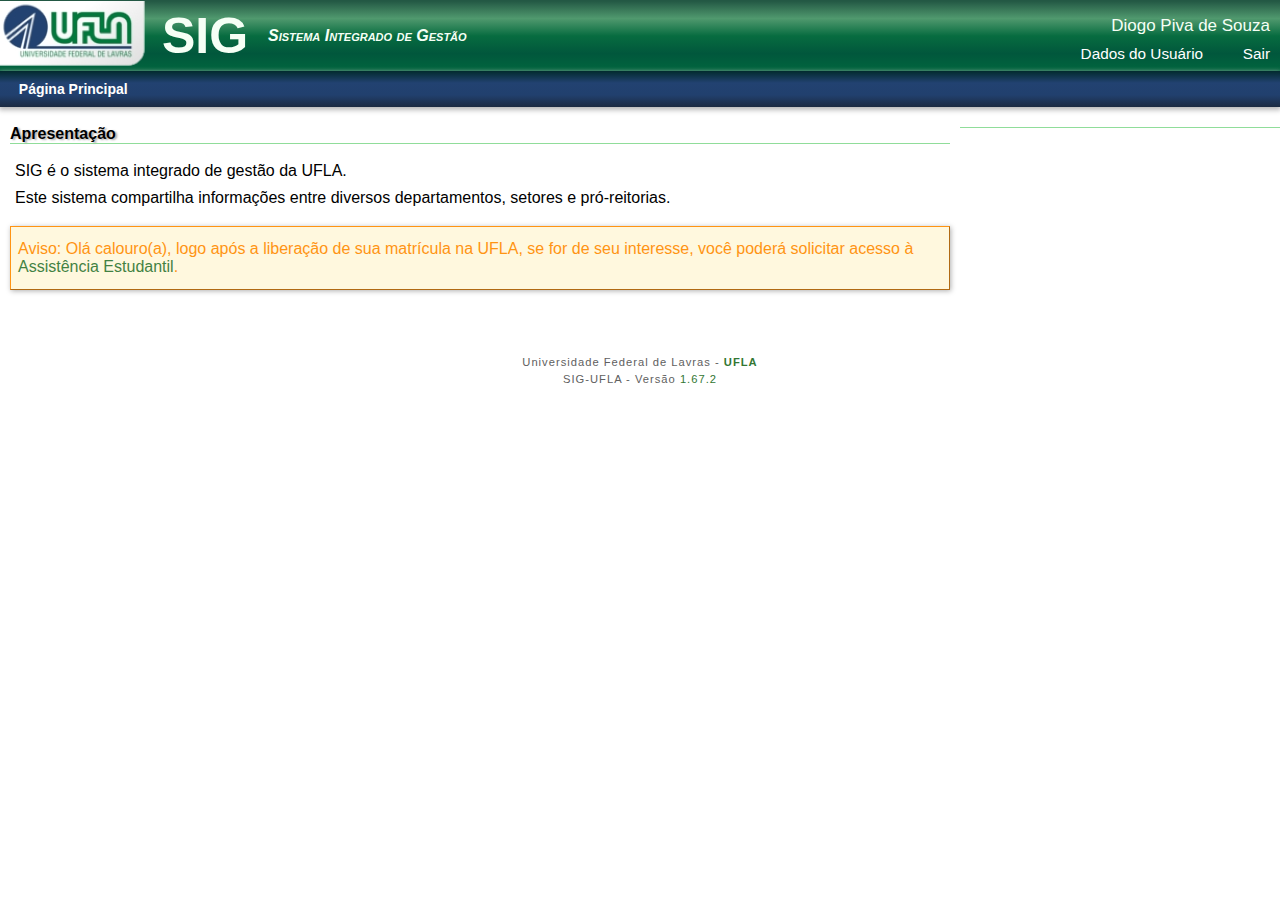
<file: index.html>
<!DOCTYPE html>
<!-- saved from url=(0020)https://sig.ufla.br/ -->
<html lang="pt-br" dir="ltr"><!-- ESTILOS --><head><meta http-equiv="Content-Type" content="text/html; charset=UTF-8">
  <title>SIG - Apresentação</title>
  <!--<base id="wwwroot" href="https://sig.ufla.br/">--><base href=".">

  <!-- METADADOS -->
  
  <meta name="title" content="SIG - Apresentação">
  <meta name="description" content="Sistema Integrado de Gestão">
  <meta name="keywords" content="ufla,erp,sistema integrado,ti,sig">
  <meta name="author" content="UFLA">
  <meta name="language" content="pt-br">
  <meta name="robots" content="index,follow">
  <meta name="generator" content="SIMP 1.5.1">
  <meta name="viewport" content="width=device-width, initial-scale=1.0">

  <!-- LINKS -->
  <link rel="home" type="text/html" href="https://sig.ufla.br/" title="Home">
  <link rel="help" type="text/html" href="https://sig.ufla.br/modulos/ajuda/index.php" title="Ajuda">
  <link rel="glossary" type="text/html" href="https://sig.ufla.br/modulos/ajuda/glossario.php" title="Glossário">
  <link rel="author" type="text/html" href="https://sig.ufla.br/modulos/ajuda/creditos.php" title="Créditos">
  <link rel="license" type="text/html" href="https://sig.ufla.br/modulos/ajuda/licenca.php" title="Licença">
  <link rel="icon" type="image/x-icon" href="https://sig.ufla.br/favicon.ico" title="Ícone">
  <link rel="meta" type="application/rdf+xml" href="https://sig.ufla.br/rdf/descricao.rdf.php" title="Descrição">
  <link rel="stylesheet" type="text/css" media="screen" href="./SIG - Apresentação_files/ufla_responsivo.css">
  <link rel="stylesheet" type="text/css" media="screen" href="./SIG - Apresentação_files/principal.css">
  <link rel="stylesheet" type="text/css" media="screen" href="./SIG - Apresentação_files/banner.css">

  <!-- SCRIPTS -->
  <script type="text/javascript" charset="utf-8" defer="defer" src="./SIG - Apresentação_files/jquery.js.download"></script>
  <script type="text/javascript" charset="utf-8" defer="defer" src="./SIG - Apresentação_files/jquery.mask.min.js.download"></script>
  <script type="text/javascript" charset="utf-8" defer="defer" src="./SIG - Apresentação_files/javascript.js.download"></script>
  <script type="text/javascript" charset="utf-8" defer="defer" src="./SIG - Apresentação_files/banner.js.download"></script>

  <!-- FEEDS RSS -->
  <link rel="alternate" type="application/rss+xml" href="https://sig.ufla.br/modulos/eventos/eventos.rss.php" title="Eventos (SIG)">
</head>
<body data-tempo-sessao="2700">
<div id="container">

<!-- TITULO -->
<div id="titulo_pagina" class="cabecalho_fixo">
  <h1><img src="./SIG - Apresentação_files/logo_titulo.png" alt="UFLA">
  <a accesskey="C" href="https://sig.ufla.br/" title="Sistema Integrado de Gestão v.1.67.2">SIG</a></h1>
  <em>Sistema Integrado de Gestão</em>
  <div class="menu_usuario ocultar-jp">
  <div id="nome_usuario" title="Último acesso foi registrado em 08/04/2022 19:40:57. A sua sessão irá expirar em 08/04/2022 20:25:57 " class="ocultar-dm">Diogo Piva de Souza</div>
<ul><li><a href="sdu.html" id="opcoes" title="Dados do Usuário">Dados do Usuário</a></li>      <li><a id="saida" href="https://sig.ufla.br/modulos/login/sair.php" title="Sair do Sistema">Sair</a></li>
    </ul>
  </div>
  <div id="menu_usuario_alt">
  <ul>
  <li id="botao_menu" style="display: inline-block;"><a href="https://sig.ufla.br/#" title="Menu do Sistema"><img src="./SIG - Apresentação_files/menu_b.png" width="19" height="24"></a></li>
  <li><a href="sdu.html" title="Dados do Usuário"><img src="./SIG - Apresentação_files/menu_usuario_b.png" width="24" height="24"></a></li>
  <li><a href="https://sig.ufla.br/modulos/login/sair.php" title="Sair do Sistema"><img src="./SIG - Apresentação_files/sair_b.png" width="24" height="24"></a></li>
  </ul>
  </div>
</div>
<!-- FIM TITULO -->

<script type="text/javascript">
document.getElementById('titulo_pagina').className = "cabecalho_fixo"
document.getElementById('botao_menu').style.display = "inline-block"
</script>
<!-- BARRA DE NAVEGACAO -->
<div id="navegacao" class="cabecalho_fixo">
  <strong class="hide">Navegação:</strong>
  <span title="Página Principal">Página Principal</span>
</div>
<!-- FIM BARRA DE NAVEGACAO -->

<script type="text/javascript">
document.getElementById('navegacao').className = "cabecalho_fixo"
</script>
<hr>

<!-- CONTEUDO -->
<div id="conteudo">
<div id="conteudo_secundario">

<!-- MENU -->
<div id="menu" class="cabecalho_fixo" style="display: none;">
  <h2 class="hide">Menu de Opções</h2>
  <strong>Alunos de Graduação</strong>
  <ul>
    <li><span class="hide">[</span><a href="https://sig.ufla.br/modulos/alunos/solicitacao_atividade_academica_internacional/index.php" title="Atividade Acadêmica Internacional">Atividade Acadêmica Internacional</a><span class="hide">]</span></li>
    <li><span class="hide">[</span><a href="https://sig.ufla.br/modulos/avaliacao_socioeconomica/documentos.php" title="Avaliação Socioeconômica">Avaliação Socioeconômica</a><span class="hide">]</span></li>
    <li><span class="hide">[</span><a href="https://sig.ufla.br/modulos/bolsistas_institucionais/servidores/index_aluno.php" title="Bolsas Institucionais">Bolsas Institucionais</a><span class="hide">]</span></li>
    <li><span class="hide">[</span><a href="https://sig.ufla.br/modulos/alunos/utilidades/index.php" title="Central do Aluno">Central do Aluno</a><span class="hide">]</span></li>
    <li><span class="hide">[</span><a href="https://sig.ufla.br/modulos/alunos/requerimentos/index_aluno.php" title="Documentos Acadêmicos">Documentos Acadêmicos</a><span class="hide">]</span></li>
    <li><span class="hide">[</span><a href="https://sig.ufla.br/modulos/editais_bolsas_institucionais/index.php" title="Editais de Bolsas Institucionais">Editais de Bolsas Institucionais</a><span class="hide">]</span></li>
    <li><span class="hide">[</span><a href="https://sig.ufla.br/modulos/entidades_extensao/servidores/index.php" title="Entidades de Extensão">Entidades de Extensão</a><span class="hide">]</span></li>
    <li><span class="hide">[</span><a href="https://sig.ufla.br/modulos/alunos/formatura/index.php" title="Formatura">Formatura</a><span class="hide">]</span></li>
    <li><span class="hide">[</span><a href="https://sig.ufla.br/modulos/controle_monitoria_disciplina/equipe_perfil/monitor_disciplina/index_aluno.php" title="Monitorias de Disciplinas">Monitorias de Disciplinas</a><span class="hide">]</span></li>
    <li><span class="hide">[</span><a href="https://sig.ufla.br/modulos/processos_seletivos_alunos/index.php" title="Processos Seletivos">Processos Seletivos</a><span class="hide">]</span></li>
    <li><span class="hide">[</span><a href="https://sig.ufla.br/modulos/projetos_comunitarios/index.php" title="Projetos Comunitários">Projetos Comunitários</a><span class="hide">]</span></li>
    <li><span class="hide">[</span><a href="https://sig.ufla.br/modulos/projetos_extensao/servidores/equipe/index_aluno.php" title="Projetos de Extensão">Projetos de Extensão</a><span class="hide">]</span></li>
    <li><span class="hide">[</span><a href="https://sig.ufla.br/modulos/questionarios/index_responder.php" title="Questionários a Responder">Questionários a Responder</a><span class="hide">]</span></li>
    <li><span class="hide">[</span><a href="https://sig.ufla.br/modulos/alunos/rematricula/index.php" title="Renovação de Matrícula">Renovação de Matrícula</a><span class="hide">]</span></li>
    <li><span class="hide">[</span><a href="https://sig.ufla.br/modulos/processos_seletivos_bolsas/candidato_bolsas/declarar_escolha_bolsa.php" title="Seleção de Bolsas">Seleção de Bolsas</a><span class="hide">]</span></li>
    <li><span class="hide">[</span><a href="https://sig.ufla.br/modulos/estagio/solicitacao/index.php" title="Solicitações de Estágio">Solicitações de Estágio</a><span class="hide">]</span></li>
  </ul>
  <strong>Serviços</strong>
  <ul>
    <li><span class="hide">[</span><a href="https://sig.ufla.br/modulos/dados_abertos/index.php" title="Relatórios de Dados Abertos">Relatórios de Dados Abertos</a><span class="hide">]</span></li>
    <li><span class="hide">[</span><a href="https://sig.ufla.br/modulos/gru/index.php" title="Guias de Recolhimento da União (GRUs)">Guias de Recolhimento da União (GRUs)</a><span class="hide">]</span></li>
    <li><span class="hide">[</span><a href="https://sig.ufla.br/modulos/eventos_instituicao/ferramentas_publicas/eventos/index.php" title="Eventos da Instituição">Eventos da Instituição</a><span class="hide">]</span></li>
    <li><span class="hide">[</span><a href="https://sig.ufla.br/modulos/eventos_instituicao/ferramentas_publicas/meus_eventos/index.php" title="Minhas Inscrições em Eventos">Minhas Inscrições em Eventos</a><span class="hide">]</span></li>
    <li><span class="hide">[</span><a href="https://sig.ufla.br/modulos/publico/comprovar/index.php" title="Comprovar Autenticidade de Documentos">Comprovar Autenticidade de Documentos</a><span class="hide">]</span></li>
    <li><span class="hide">[</span><a href="https://sig.ufla.br/modulos/publico/lista_telefonica.php" title="Lista Telefônica">Lista Telefônica</a><span class="hide">]</span></li>
    <li><span class="hide">[</span><a href="https://sig.ufla.br/modulos/sorteios/lista_publica_inscritos.php" title="Resultados de Editais com Seleção por Sorteio">Resultados de Editais com Seleção por Sorteio</a><span class="hide">]</span></li>
  </ul>
</div>
<!-- FIM MENU -->

</div>

<script type="text/javascript">
document.getElementById('menu').className = "cabecalho_fixo"
</script>
<hr>

<div id="conteudo_principal" style="display: block;">

<!-- CENTRO -->
<div id="centro">
<h2 class="titulo">Apresentação</h2>
<div style="line-height: 1.4em; text-align: justify; margin-top: 1em;">
<p>SIG é o sistema integrado de gestão da UFLA.</p>
<p>Este sistema compartilha informações entre diversos departamentos, setores e pró-reitorias.</p></div>
<div class="aviso_manutencao"><p>Aviso: Olá calouro(a), logo após a liberação de sua matrícula na UFLA, se for de seu interesse, você poderá solicitar acesso à <a id="link_msg" href="https://praec.ufla.br/programas-sociais/avaliacao-socioeconomica-vigente/">Assistência Estudantil</a>.</p></div></div>
<noscript><p><strong>Aten&ccedil;&atilde;o:</strong> seu navegador n&atilde;o d&aacute; suporte a JavaScript ou a op&ccedil;&atilde;o est&aacute; desabilitada no momento. Para usufruir de todas as funcionalidades do sistema de forma pr&aacute;tica, recomenda-se habilitar este suporte. Caso contr&aacute;rio, o sistema continuar&aacute; acess&iacute;vel, mas com algumas limita&ccedil;&otilde;es.</p></noscript>
</div>
<!-- FIM CENTRO -->

</div>

</div>
<!-- FIM CONTEUDO -->

<hr>

<!-- RODAPE -->
<div id="rodape">
  <p>Universidade Federal de Lavras - <a style="font-weight: bolder;" href="https://ufla.br/" target="_blank">UFLA</a></p>  <p>SIG-UFLA - Versão <a href="https://sig.ufla.br/modulos/publico/notas_versao.php" title="1.67.2">1.67.2</a></p></div>
<!-- FIM RODAPE -->




<!-- Carregamento: 0,008 segundos / Load AVG:  / Memoria: 4 MiB / Pico: 4 MiB / SQL: 3 / Classes: 48 --></body></html>
</file>
<file: SIG - Apresentação_files/ufla_responsivo.css>
@charset "utf-8";

img.arroba {
  vertical-align: text-bottom;
}

a:link,
a img:active,
a:active img,
a:active,
a:visited img,
a:visited {
  outline: 0;
}

/* Links RSS */
a.rss {
  background-image: url(https://sig.ufla.br/imgs/icones/rss.gif);
  background-position: 0% 50%;
  background-repeat: no-repeat;
  line-height: 1em;
  padding-left: 20px !important;
}

a.rss:hover {
  color: #FFAB1B;
}

/* Listas de Definicoes */
dt {
  font-weight: bolder;
}
dt:after {
  content: ':';
}

/* Titulos */
h2 {
  font-size: 100%;
  margin-top: 0px;
  margin-bottom: 4px;
}

h3 {
  font-size: 1em;
  margin-top: 0px;
  margin-bottom: 4px;
}

/* Acronimos e Abreviacoes */
acronym,
abbr {
  border-bottom: 1px dotted;
  cursor: help;
}
acronym:hover,
abbr:hover {
  border-bottom: 0px;
  border-top: 1px dotted;
}

/* Paragrafos */
p {
  margin: 5px;
}

/* Texto Pre-formatado*/
pre,
code {
  font-family: "Courier New", Monospace;
  letter-spacing: 1px;
  margin: 1px 0px 1px 0px;
}

ul, ol {
  margin-top: 2px;
  margin-bottom: 3px;
}

ol ol {
  list-style-type: upper-latin;
}
ol ol ol {
  list-style-type: lower-latin;
}

/***********
 * CLASSES *
 ***********/

/* Gerais */
.clear {
  clear: both;
}

p.fim,
br.clear {
  clear: both !important;
  display: block !important;
  font-size: 0;
  height: 0;
  line-height: 0;
  margin: 0;
  padding: 0;
}

br.clear {
  float: none !important;
}

.hide {
  display: none !important;
}

.caps_lock {
  border-bottom-left-radius: 1em;
  border-bottom-right-radius: 1em;
  background-color: #FFEEEE;
  border: 1px solid #990000;
  border-top: 0;
  color: #FF0000;
  display: block;
  font-size: .8em;
  font-weight: bolder;
  margin: 0 1em;
  padding: .5em 1em;
  text-align: center;
  text-decoration: blink;
}

.fala {
  width: 18px;
  height: 18px;
  line-height: 18px;
  margin: -9px 0;
  padding: 0;
  display: inline-block;
  vertical-align: middle;
}

/* Cores de relevancia */
.verde {
  color: #006600;
}
.amarelo {
  color: #999900;
}
.vermelho {
  color: #CC0000;
}

/* Dados */
.dados {
  display: block;
  margin: 5px auto 20px auto;
  padding: 5px 4px;
  width: auto;
}

.dados .titulo {
  clear: both;
  display: block;
  margin-bottom: 5px;
  padding-bottom: 3px;
  padding-top: 3px;
  text-align: center;
}

.dados .rodape {
  clear: both;
  display: block;
  padding: .1em 0;
}

.dados .rodape span {
  display: block;
  float: left;
  width: 50%;
}

.dados ul.relacionamento li strong {
  display: none;
}

/* Listas de dados */
.lista .linha {
  clear: both;
  float: left;
  width: 100%;
}

.lista .label,
.lista .inativo {
  display: block;
  float: left;
  font-weight: bolder;
  line-height: 1.5em;
  text-align: right;
  width: 70%;
}

.lista .label:after,
.lista .inativo:after {
  content: ':';
}

.lista table .label:after,
.lista table .inativo:after {
  content: '';
}

.lista table.tabela {
  width: 100%;
}

.lista .opcoes {
  background-color: transparent;
  box-shadow: none;
  border: 0;
  float: left;
  padding: 0;
  width: 29%;
}

.lista .opcoes * {
  vertical-align: middle;
}

table.tabela .opcoes {
  float: none;
  width: auto;
  text-align: center;
  white-space: nowrap;
}

.lista .opcoes img {
  margin: 0 0 0 5px;
}

table.tabela .opcoes img {
  margin: 0 0 0 4px;
}

.lista .opcoes a {
  padding: 0;
}

.lista .opcoes span {
  display: inline-block;
  margin: 0 0 0 10px;
  text-align: center;
  width: 20px;
}
.lista .opcoes span.nenhuma_opcao {
  width: auto;
}

.lista .label + div strong,
.lista .inativo + div strong,
.lista + hr {
  display: none;
}

/*
 * FIELDSET
 */
fieldset legend {
  cursor: default;
}

.dados fieldset {
  clear: both;
  margin: 15px 1em;
}

.dados fieldset legend {
  font-weight: bold;
  padding: 0px 15px 0px 15px;
  margin-left: 15px;
}

/* Observacoes */
.observacao {
  margin: 1em 0;
  padding-top: .2em;
}

/* Erros, Avisos e Comentarios */
div.erro,
div.aviso,
.comentario {
  display: block;
  margin: 10px;
  padding: 5px;
}

/* Erros, Avisos */
div.erro,
div.aviso {
  box-shadow: 1px 1px 10px #AAAAAA;
  max-height: 400px;
  min-height: 3em;
  opacity: 0.92;
  overflow: auto;
  text-align: left;
  top: 0px !important;
  width: 40em;
  z-index: 1000;
}

div.erro:hover,
div.aviso:hover {
  opacity: 1;
}

/* Janela Modal */
.janela_modal {
  display: none;
  position: fixed;
  z-index: 101;
  padding: 3% 0;
  left: 0;
  top: 0;
  width: 100%;
  height: 100%;
  overflow: auto;
  background-color: rgb(0,0,0);
  background-color: rgba(0,0,0,0.8);
}

.janela_modal div.conteudo {
  background-color: #fefefe;
  margin: auto;
  padding: 30px 10px 10px 10px;
  border: 1px solid #888;
  box-sizing: border-box;
  width: 80%;
  height: 100%;  
  min-width: 500px;
  min-height: 200px;
  position: relative;
}

.janela_modal span.fechar {
  color: #bbb;
  z-index: 102;
  position: absolute;
  top: 2px;
  right: 8px;
  font-size: 28px;
  font-weight: bold;
}

.janela_modal span.fechar:hover,
.janela_modal span.fechar:focus {
  color: #000;
  text-decoration: none;
  cursor: pointer;
}

.janela_modal div.conteudo div {
  width: auto;
  height: 100%;
}

.janela_modal div.conteudo div iframe {
  width: 100%;
  height: 100%;
  border: none;
}

div.erro,
div.aviso {
  border-top: 0px;
  margin-left: -20em;
  margin-top: 0px;
  padding-bottom: 5px;
  position: fixed !important;
  top: 0px;
  border-bottom-left-radius: 25px;
  border-bottom-right-radius: 25px;
  box-shadow: 1px 1px 7px #808080;
}

div.erro {
  left: 49%;
}

div.aviso {
  left: 51%;
}
/* Listas */
ul.simples,
ol.simples {
  list-style-type: none;
  list-style-image: none;
}

/* Erros */
.erro {
  background-color: #FFF5F5;
  border: 1px outset #FF0000;
  color: #991111;
}
.erro ul {
  list-style-image: url(https://sig.ufla.br/imgs/icones/li_erro.gif);
}
td.erro {
  margin: 0px;
  padding: 1px;
}

/* Avisos */
.aviso {
  background-color: #F5FFF5;
  border: 1px outset #009900;
  color: #009900;
}

.aviso ul {
  list-style-image: url(https://sig.ufla.br/imgs/icones/li_aviso.gif);
}

/* Comentarios */
.comentario {
  clear: both;
  display: block;
  font-size: small;
  text-align: justify;
}

/* Comentario de Ajuda */
.bloco_ajuda_aberto,
.bloco_ajuda_fechado {
  margin-bottom: 1em;
  text-align: right;
}

/* Texto da ajuda */
.bloco_ajuda_aberto blockquote,
.bloco_ajuda_fechado blockquote {
  font-size: 90%;
  padding: 1px;
}
.bloco_ajuda_aberto blockquote {
  clear: both;
  display: block;
  text-align: justify;
}
.bloco_ajuda_fechado blockquote {
  border: 0;
  display: none;
}

/* Acessibilidade */
.acessivel {
  background: transparent  url(https://sig.ufla.br/imgs/icones/acessivel.gif) 2% 50% no-repeat;
  padding: 2px 5px 2px 22px;
}

/* Botao de ajuda */
.bloco_ajuda_aberto a.ajuda,
.bloco_ajuda_fechado a.ajuda {
  background: transparent url(https://sig.ufla.br/imgs/icones/ajuda.gif) 2% 50% no-repeat;
  cursor: help;
  font-size: 12px;
  padding: 2px 5px 2px 22px;
}

/* Carregando */
.carregando {
  background-color: #FFFFFF;
  border: 1px outset #CCCCCC;
  color: #707070;
  display: block;
  font-weight: bolder;
  height: 1.8em;
  line-height: 1.8em;
  opacity: 0.8;
  overflow: hidden;
  padding: .1em 1em;
  width: 11em;
  z-index: 100;
}
div.carregando {
  position: fixed;
  left: 0px;
  padding: 0 .1em .2em 0;
  text-shadow: #DDDDDD 1px 1px 1px;
  top: 0px;
}

div.carregando * {
  margin: .5em;
  vertical-align: middle;
}

div.carregando img {
  margin-right: 1em;
}

/* Informacoes */
.info {
  font-size: 80%;
  padding: 1px;
}

/* Lista de Opcoes */
.opcoes {
  padding: 2px 10px;
}

.opcoes a {
  font-size: 90%;
  padding: 0px 5px;
}

/* Campos de relacionamento */
a.relacionamento,
a.hierarquia {
  background-repeat: no-repeat;
  background-position: 1% 50%;
  padding-left: 25px;
}

a.relacionamento {
  background-image: url(https://sig.ufla.br/imgs/icones/buscar.gif);
}

a.hierarquia {
  background-image: url(https://sig.ufla.br/imgs/icones/hierarquia.gif);
}

ul.hierarquia,
ul.hierarquia li,
ul.hierarquia li .lb,
ul.hierarquia li .l,
ul.hierarquia li .valor {
  clear: both;
  display: block;
  list-style-type: none;
  list-style-image: none;
  margin: 0;
  padding: 0;
}

ul.hierarquia {
  margin-left: .2em;
}

ul.hierarquia li .lb {
  border-left: 1px solid #000000;
  border-bottom: 1px solid #000000;
  height: .7em;
  width: .7em;
}

ul.hierarquia li .l {
  border-left: 1px solid #000000;
}

ul.hierarquia li .valor {
  clear: right;
  margin-top: -.7em;
  padding-left: 1.2em;
}

ul.hierarquia li .valor img.bt_expandir {
   background-color: #FFFFFF;
   border: 0;
   cursor: pointer;
   margin-right: .5em;
}

/* Caixa de opcoes (Janela) */
.caixa {
background-color: #CCCCD5;
  border: 1px outset #CCCCD5;
  display: block;
  position: absolute;
  text-align: left;
  width: 25em;
}

.caixa h2.titulo {
  background-color: #FFFFFF;
  background-image: none;
  border: 1px inset #FFFFFF;
  color: #000000;
  font-size: 14px;
  line-height: 20px;
  margin: 2px;
  padding: 2px;
}

.caixa h2.titulo div.texto,
.caixa h2.titulo div.botoes {
  border: 0;
  margin: 0;
  padding: 0;
}

.caixa h2.titulo div.texto {
  float: left;
  padding-left: 1%;
  width: 80%;
}

.caixa h2.titulo div.botoes {
  float: right;
  width: 15%;
}

.caixa h2.titulo div.botoes .bt_fechar {
  background: #CCCCCC url(https://sig.ufla.br/imgs/icones/cancelar.gif) 50% 50% no-repeat;
  border: 1px outset #CCCCCC;
  cursor: default;
  float: right;
  height: 16px;
  margin: 0;
  text-indent: -10000px;
  width: 16px;
}
.caixa h2.titulo div.botoes .bt_fechar:hover {
  background-color: #DDDDDD;
}

.caixa div.status {
  border: 1px inset #CCCCCC;
  height: 1.3em;
  margin: 0 4px 5px 4px;
  padding: 1px .6em;
}

.caixa div.busca {
  padding: .1em .3em;
}
.caixa div.busca label {
  background-image: url(https://sig.ufla.br/imgs/icones/buscar.gif);
  background-repeat: no-repeat;
  background-position: 1% 50%;
  cursor: pointer;
  font-weight: bolder;
  padding-left: 25px;
  width: 5em;
}
.caixa div.busca label:after {
  content: ': ';
}
.caixa div.busca input {
  border: 1px solid #404040;
  width: 15em;
}
.caixa div.busca img.bt_atualizar {
  border: 0;
  cursor: pointer;
  margin-left: 1em;
  vertical-align: middle;
}

.caixa div.itens_hierarquico,
.caixa div.itens,
.caixa div.conteudo {
  min-height: 12em;
  border: 1px inset #FFFFFF;
  margin: 5px;
}
.caixa div.itens_hierarquico,
.caixa div.conteudo {
  height: 260px;
  overflow: auto;
}
.caixa div.itens_hierarquico,
.caixa div.itens {
  background-color: #FFFFFF;
}
.caixa div.itens select {
  width: 100%;
}

/* Abas */
.abas {
  clear: both;
  display: block;
  margin: 10px 2px;
  text-align: left;
}

.abas .nomes_abas span {
  display: none;
}

.abas .nomes_abas a {
  background-color: #EEEEEE;
  border-top: 1px outset #909090;
  border-left: 1px outset #909090;
  border-right: 1px outset #909090;
  margin-left: 1em;
  padding: 0 1em;
  position: relative;
  white-space: nowrap;
}

.abas .nomes_abas a:hover,
.abas .nomes_abas a:active,
.abas .nomes_abas a.ativa {
  background-color: #FFFFFF;
}
.abas .nomes_abas a.ativa {
  top: 1px;
}

.abas .conteudo_aba {
  background-color: #FFFFFF;
  border: 1px outset #909090;
  padding: 5px 10px 15px 10px;
}

/* Diretorios e Arquivos */
.arquivo,
.diretorio,
.diretorio_aberto,
.diretorio_fechado {
  background-position: 0% 60%;
  background-repeat: no-repeat;
  line-height: 20px;
  min-height: 20px;
  padding-left: 20px;
}
.arquivo {
  background-image: url(https://sig.ufla.br/imgs/icones/arq_web.gif);
}
.diretorio {
  background-image: url(https://sig.ufla.br/imgs/icones/diretorio_fechado.gif);
}
.diretorio_aberto {
  background-image: url(https://sig.ufla.br/imgs/icones/diretorio_aberto.gif);
}
.diretorio_fechado {
  background-image: url(https://sig.ufla.br/imgs/icones/diretorio_fechado.gif);
}

/* Textos */
.texto h1,
.texto h2,
.texto h3,
.texto h4,
.texto h5 {
  border: 0px;
}

.texto p {
  line-height: 1.4em;
  margin-top: 1.3em;
  text-align: justify;
  text-indent: 2em;
}

.texto h1 + p,
.texto h2 + p,
.texto h3 + p,
.texto h4 + p,
.texto h5 + p {
  margin-top: 5px;
  text-indent: 0em;
}

.texto pre {
  font-size: 80%;
  margin: 20px;
}

/* Setas */
.seta {
  font-weight: bolder;
}

/* Formularios */
form a.ajuda span {
  background-color: #FFFFFF;
  border: 1px outset #CCCCCC;
  color: #000000;
  cursor: default;
  display: none;
  font-size: .8em;
  font-weight: normal;
  padding: .5em;
  position: absolute;
  text-align: left;
  text-decoration: none;
  width: 200px;
  opacity: 0.9;
}

form a.ajuda:hover span {
  display: block;
}

form a.ajuda a img {
  border: 1px solid #000000;
  margin: 0 .3em;
}

/* Formulario de paginacao */
.form_paginacao {
  display: block;
  float: right;
  text-align: right;
  width: 50%;
}
.form_paginacao label,
.form_paginacao div {
  margin: 0 2px;
  font-weight: normal;
  display: inline;
}

.form_paginacao label:after {
  content: ':';
}
.form_paginacao input[type='submit'] {
  border: 1px solid #CCCCCC;
  cursor: pointer;
}

/* FORMULARIO */
.formulario input[disabled], .formulario select[disabled] {
  color: #BB2222 !important;
  background-color: #CBCBCB;
}
.formulario input.texto[disabled] {
  background-image: none;
  background-color: #BBBBBB;
}

.formulario hr {
  float: left;
  width: 100%;
}

.formulario label.escolha:after {
  content: '' !important;
}

.formulario .sim_nao label.escolha {
  clear: none;
  display: block;
  float: left;
  text-align: left;
  width: 30%;
  white-space: nowrap;
}

/* CAMPOS DE DATA E HORA */
.formulario .data_hora,
.formulario .data {
  clear: both;
  display: block;
}

.formulario .data_hora .hora,
.formulario .data_hora .minuto,
.formulario .data_hora .segundo {
  width: 4em;
}

.formulario .data .dia {
  width: 3.5em;
}

.formulario .data .mes {
  width: 7.5em;
}

.formulario .data .ano {
  width: 4.5em;
}

.formulario .data span,
.formulario .data_hora span {
  font-size: 1.3em;
  margin: 0 .2em;
  vertical-align: middle;
}

/* CAMPOS DE TELEFONE */
.formulario .telefone input.ddd {
  width: 2em;
}
.formulario .telefone select.ddd {
  width: 4em;
}
.formulario .telefone input.numero {
  width: 8em;
}
.formulario .telefone input.ramal {
  width: 4em;
}

/* CAMPOS DE BUSCA */
.formulario div.campo div.resultado_campo_busca {
  background-color: #CCCCCC;
  border: 1px outset #CCCCCC;
  display: none;
  padding: .5em !important;
  position: absolute;
  width: 300px;
  -webkit-box-sizing: border-box; /* Safari/Chrome, ou outro WebKit */
  -moz-box-sizing: border-box;    /* Firefox, ou outro Gecko */
  box-sizing: border-box;         /* Opera/IE 8+ */
}
.formulario .resultado_campo_busca select {
  cursor: pointer;
}

.formulario .resultado_campo_busca_completa {
   width:100% !important;
}

div.resultado_campo_selecao_busca_simples {
  background-color: #DDDDDD;
  border: 1px outset #CCCCCC;
  display: none;
  padding: 0.2em;
  position: absolute;
  z-index: 100;
  -webkit-box-sizing: border-box; /* Safari/Chrome, ou outro WebKit */
  -moz-box-sizing: border-box;    /* Firefox, ou outro Gecko */
  box-sizing: border-box;         /* Opera/IE 8+ */
}

div.resultado_campo_selecao_busca {
  background-color: #eeeeee;
  border: 1px outset #CCCCCC;
  display: none;
  padding: 0.2em !important;
  position: absolute;
  z-index: 100;
  -webkit-box-sizing: border-box; /* Safari/Chrome, ou outro WebKit */
  -moz-box-sizing: border-box;    /* Firefox, ou outro Gecko */
  box-sizing: border-box;         /* Opera/IE 8+ */
}
div.resultado_campo_selecao_busca label {
  display: inline !important;
  float: none !important;
  width: auto !important;
}
div.resultado_campo_selecao_busca div {
  width: 100% !important;
  -webkit-box-sizing: border-box; /* Safari/Chrome, ou outro WebKit */
  -moz-box-sizing: border-box;    /* Firefox, ou outro Gecko */
  box-sizing: border-box;         /* Opera/IE 8+ */
}
div.resultado_campo_selecao_busca div.cabecalho_campo_selecao_busca {
  padding: 2px !important;
}
div.resultado_campo_selecao_busca input[type='button'] {
  border: 1px solid #aaaaaa;
  cursor: pointer;
}
div.resultado_campo_selecao_busca input {
  margin: 0 2px 0 0 !important;
}
div.resultado_campo_selecao_busca a.bt_fechar {
  background: #DDD url(https://sig.ufla.br/imgs/icones/cancelar.gif) 70% 80% no-repeat;
  border: 1px outset #CCCCCC;
  cursor: pointer;
  float: right;
  margin: 0;
  text-indent: -10000px;
  width: 18px;
}
div.resultado_campo_selecao_busca div.cabecalho_pagina_campo_selecao_busca {
  padding: 0.1em 0 !important;
  margin: 0.1em 0 !important;
  text-align: center !important;
  background-color: #E5E5E5;
  border: 1px solid #CCCCCC;
  font-size: 0.9em;
}
div.resultado_campo_selecao_busca div.cabecalho_pagina_campo_selecao_busca span {
  padding: 0em 0.3em;
}
div.resultado_campo_selecao_busca div.cabecalho_pagina_campo_selecao_busca strong {
  cursor: pointer;
}
div.resultado_campo_selecao_busca div.rodape_campo_selecao_busca {
  margin-top: 2px !important;
}
div.resultado_campo_selecao_busca div.rodape_campo_selecao_busca span {
  float: left;
  width: 40%;
  font-weight: bold;
}
div.resultado_campo_selecao_busca div.rodape_campo_selecao_busca div {
  float: right;
  text-align: right;
  width: 60% !important;
}
div.resultado_campo_selecao_busca div.rodape_campo_selecao_busca select, 
div.resultado_campo_selecao_busca div.rodape_campo_selecao_busca input,
div.resultado_campo_selecao_busca div.cabecalho_campo_selecao_busca input {
  width: auto;
}

.formulario .info_aguarde_sugestao {
  float: left;
  font-size: .8em;
  margin-top: .3em;
  width: 100%;
}

/* Graficos */
.area_grafico {
  text-align: center;
  margin: .1em 0 1em 0;
}
.area_grafico img {
  margin: 0 auto;
}
.area_grafico p {
  margin: 0;
}
.area_grafico a {
  font-size: .8em;
}
.area_grafico + map area {
  cursor: help;
}

/* Graficos de barra */
.grafico_barra {
  clear: both;
}
.grafico_barra strong,
.grafico_barra span {
  display: block;
  float: left;
}
.grafico_barra strong {
  clear: left;
  cursor: pointer;
  text-align: right;
  padding-right: .3em;
  width: 10em;
}
.grafico_barra span {
  clear: right;
  margin: .1em 0;
  width: 25em;
}

.grafico_barra span span {
  background-color: #DDDDDD;
  border: .1em inset #DDDDDD;
  display: block;
  height: .8em;
  line-height: .8em;
  margin: 0;
  width: inherit;
}
.grafico_barra span span span {
  background-color: #000033;
  border: .1em outset #000033;
  display: block;
  height: .6em;
  line-height: .6em;
}
.grafico_barra span span span span {
  background-color: #FFFF00;
  border: 0;
  display: none;
  font-weight: bolder;
  height: 1em;
  line-height: 1em;
  opacity: 0.8;
  position: absolute;
  text-align: center;
  width: 3em;
}
.grafico_barra strong:hover + span span span {
  background-color: #000088;
  border-color: #000088;
}
.grafico_barra strong:hover + span span span span {
  background-color: #FFFF00;
  border: 0;
  display: block;
}

.nicEdit-main {
  background-color: #fff;
  border: 1px #ddd inset;
}
.nicEdit-main div {
  width: auto !important;
  float: none !important;
  clear: both !important;
  display: block;
}

/*
* Estilos da Validação HTML5
*/
input:invalid {
  color: red !important;
}

.opcoes_exportacao {
  float: right;
  padding: 0px;
  margin: 0px;
  background: none;
}

.opcoes_exportacao button {
  padding: 1px 2px;
  margin: 0px 3px 0px 0px;
  background: none;
  border: none;
  cursor: pointer;
}

.opcoes_exportacao button img {
  vertical-align: middle;
}

/********************
 * ATRIBUTOS GERAIS *
 ********************/

* {
  z-index: 1;
}

/* Body */
body {
  background-color: #FFFFFF;
  direction: ltr;
  font-family: Arial, Verdana, Helvetica, sans-serif;
  margin: 0px 0px 5px 0px;
}

/* Links */
a {
  color: #337733;
  text-decoration: none;
  transition: color 2s;
}
a:hover {
  color: #44AA44;
  cursor: pointer;
  text-decoration: underline;
  transition: color 1s;
}

a.inserir {
  background-image: url(https://sig.ufla.br/imgs/icones/adicionar.gif);
  background-position: 0% 50%;
  background-repeat: no-repeat;
  padding-left: 20px !important;
}

a.importar {
  background-image: url(https://sig.ufla.br/imgs/icones/importar.gif);
  background-position: 0% 50%;
  background-repeat: no-repeat;
  padding-left: 20px !important;
}

a.inconsistencia {
  background-image: url(https://sig.ufla.br/imgs/icones/bug.gif);
  background-position: 0% 50%;
  background-repeat: no-repeat;
  padding-left: 20px !important;
}

a.ini {
  background-image: url(https://sig.ufla.br/imgs/icones/arq_ini.gif);
  background-position: 0% 50%;
  background-repeat: no-repeat;
  padding-left: 20px !important;
}

a img {
  border: 0px;
  opacity: 0.5;
  transition: opacity 2s;
}

a:hover img {
  opacity: 1;
  transition: opacity 1s;
}

dd:active {
  color: #009900;
}


/* Linhas */
hr {
  border-top: 0px;
  border-left: 0px;
  border-right: 0px;
  margin-top: 4px;
  margin-bottom: 2px;
}

h2, hr {
  border-bottom: 1px #90DD9A solid;
  text-shadow: #AAAAAA 2px 1px 2px;
}

p:active {
  color: #00AA00;
}

/* Listas */
ul {
  list-style-image: url(https://sig.ufla.br/layout/ufla_responsivo/imgs/li.gif);
}

/***********
 * CLASSES *
 ***********/

/* Dados */
.dados {
  background: #EEEEEE;
  border: 1px outset #CCCCCC;
  box-shadow: 1px 1px 10px #AAAAAA;
}

.dados .titulo {
  background-color: #F5FFF5;
  border: 1px outset #F5FFF5;
}

.dados .rodape {
  border-top: 1px solid #CCCCCC;
}

/*
 * FIELDSET
 */
.dados fieldset {
  border-radius: 10px;
  background-color: #E5E5E5;
  border: 1px outset #C5C5C5;
  padding: 5px;
}

.dados fieldset legend {
  border-radius: 10px;
  background-color: #FFFFFF;
  border: 1px outset #DDDDDD;
}

/* Observacoes */
.observacao {
  background: transparent url(https://sig.ufla.br/layout/ufla_responsivo/imgs/observacao.jpg) left top no-repeat;
}

/* Comentarios */
.comentario {
  border: 1px dotted #909ADD;
  background-color: #FFFFFF;
  color: #000055;
}

/* Comentario de Ajuda */

/* Texto da ajuda */
.bloco_ajuda_aberto blockquote,
.bloco_ajuda_fechado blockquote {
  color: #000066;
}
.bloco_ajuda_aberto blockquote {
  border: 2px dotted #909ADD;
  background-color: #FFFFFF;
}

/* Botao de ajuda */
.bloco_ajuda_aberto a.ajuda {
  background-color: #DDDDDD;
  border: 1px inset #DDDDDD;
}

.bloco_ajuda_fechado a.ajuda {
  background-color: #EEEEEE;
  border: 1px outset #EEEEEE;
}

/* Informacoes */
.info {
  border: 1px dotted #90DD9A;
  color: #006600;
}

/* Lista de Opcoes */
div.opcoes {
  background-color: #EEEEEE;
  border: 1px outset #CCCCCC;
  box-shadow: 1px 1px 10px #AAAAAA;
}

div.opcoes span {
  color: #AAB0BB;
}

/* Lista de busca */
ul.lista_busca span {
  color: #808080;
}

/* Inativos */
.inativo {
  color: #AAAAAA;
}

* {
  box-sizing: border-box;
}

.col-1 {width: 8.33%;}
.col-2 {width: 16.66%;}
.col-3 {width: 25%;}
.col-4 {width: 33.33%;}
.col-5 {width: 41.66%;}
.col-6 {width: 50%;}
.col-7 {width: 58.33%;}
.col-8 {width: 66.66%;}
.col-9 {width: 75%;}
.col-10 {width: 83.33%;}
.col-11 {width: 91.66%;}
.col-12 {width: 100%;}

[class*="col-"] {
  float: left;
  padding: 15px;
  border: 1px solid red;
}

/*************************
 * ATRIBUTOS ESTRUTURAIS *
 *************************/
#titulo_pagina,
#navegacao,
#rodape,
#conteudo {
  clear: both;
  display: block;
  margin: 0px;
}

/*
 * TITULO
 */

#titulo_pagina {
  background-color: #076c40;
  background: linear-gradient(180deg, #235844, #50996e, #076c40, #01573c, #01663e);
  border-top: #235844 solid 1px;
  color: #F5FFF5;
  padding: 0px;
  width: 100%;
  content: "";
  clear: both;
  display: table;
}

@font-face {
  font-family: 'Rock Salt';
  font-style: normal;
  font-weight: normal;
  src: local('Rock Salt'), url('https://sig.ufla.br/layout/ufla_responsivo/fonts/RockSalt/RockSalt.ttf') format('woff');
}

#titulo_pagina h1 {
  font-size: 50px;
  margin: 0px;
  padding: 0px;
}

#titulo_pagina h1 img {
  vertical-align: top;
  margin-left: 0px;
}

#titulo_pagina h1,
#titulo_pagina em {
  display: block;
  float: left;
  line-height: 70px;
  position: relative;
}
#titulo_pagina em {
  font-size: 16px;
  font-variant: small-caps;
  font-weight: bolder;
  padding-left: 20px;
  white-space: nowrap;
}

#titulo_pagina h1 a {
  color: #F5FFF5;
  text-decoration: none;
}

#titulo_pagina h1 a:hover {
  color: #CCCFCC;
}

#titulo_pagina .idealizacao {
  float: right;
  font-size: 0.9em;
  line-height: 1.5em;
  margin: 13px 10px 5px 10px;
  text-align: right;
}

#titulo_pagina .menu_usuario {
  font-size: 17px;
  height: 50px;
  margin: 13px 10px 5px 10px;
  text-align: right;
  text-shadow: none;
  line-height: 1.5em;
  top: 0%;
  right: 0%;
  position: absolute;
}

#titulo_pagina .menu_usuario ul li {
  list-style: none;
  display: inline;
  padding-left: 15px;
}

#menu_usuario_alt {
  display: none;
  top: 0%;
  right: 0%;
  position: absolute;
  height: 50px;
  text-align: right;

  }
#menu_usuario_alt ul {
  margin: 0;
  height: 100%;
}

#menu_usuario_alt ul li {
  margin: 0;
  list-style: none;
  display: inline-block;
  height: 100%;
}

#menu_usuario_alt ul li:hover {
  background-color: #4b9169;
}

#menu_usuario_alt a {
  list-style: none;
  display: inline;
  color: #ffffff;
  text-decoration: none;
  -webkit-transition: none;
  transition: none;
}

#menu_usuario_alt a img {
  width: auto;
  height: 24px;
  margin: 12px 8px 0 8px;
  -webkit-transition: none;
  transition: none;
  opacity: 1;
  transition: none;
}

#menu_usuario_alt a:hover img {
  opacity: 1;
  transition: none;
}

#titulo_pagina .menu_usuario a {
  color: #ffffff;
  text-decoration: none;
  transition: color 1s;
}

#titulo_pagina .menu_usuario a:hover {
  text-decoration: underline;
}

#titulo_pagina #opcoes {
  background: url(https://sig.ufla.br/imgs/icones/menu_usuario.gif) 0% 60% no-repeat;
  padding-left: 20px;
  font-size: 0.9em;
}

#titulo_pagina #ajuda {
  background: url(https://sig.ufla.br/imgs/icones/menu_ajuda.gif) 0% 60% no-repeat;
  padding-left: 20px;
  font-size: 0.9em;
}

#titulo_pagina #saida {
  background: url(https://sig.ufla.br/imgs/icones/menu_sair.gif) 0% 60% no-repeat;
  padding-left: 20px;
  font-size: 0.9em;
}

#select_vinculos_usuario {
  background-color: transparent;
  color: #fff;
  border: 1px solid #999;
  font-size: 0.9em;
}

#select_vinculos_usuario:hover {
  background-color: #fff;
  color: #000;
}

#select_vinculos_usuario option {
  color: #000;
  background-color: #fff;
}

/*
 * NAVEGACAO
 */
#navegacao {
  background-color: #022a2e;
  background: linear-gradient(180deg, #022a2e, #224271, #21406e, #1c2b42);
  color: #FFFFFF;
  display: block;
  font-size: 14px;
  font-weight: bolder;
  margin-bottom: 18px;
  padding: 10px 16px;
  box-shadow: 0px 2px 5px 1px #b8b8b8;
}

#navegacao * {
  padding: 0 .2em;
}

#navegacao a {
  color: #AAEEAA;
}

#navegacao a:hover {
  color: #FFFFFF;
  text-decoration: none;
}

/*
 * CONTEUDO
 */
#conteudo {
  padding: 0px;
  margin-bottom: 20px;
  width: 100%;
}

#conteudo_principal {
  float: left;
  width: 75%;
}
#conteudo_secundario {
  float: left;
  width: 25%;
}


/*
 * MENU E CENTRO
 */
#centro,
#menu {
  margin: 0 auto 0 0;
  padding: 2px;
}

#centro {
  margin-left: 0px;
  padding: 0px 10px 5px 10px;
  width: auto;
}

#menu h2 {
  font-variant: small-caps;
  text-align: center;
}

#menu h2 + strong {
  border-top-right-radius: 25px;
}

#menu {
  border-top-right-radius: 20px;
  border-bottom-right-radius: 20px;
  background: #EEEEEE;
  border: 1px outset #DDDDDD;
  box-shadow: 1px 1px 10px #AAAAAA;
  width: 98%;
  opacity: 0.7;}

#menu strong {
  background: #FFFFFF url(https://sig.ufla.br/layout/ufla_responsivo/imgs/input_focus.png) top left repeat-y;
  border: 1px outset #FFFFFF;
  display: block;
  font-variant: small-caps;
  text-align: center;
  text-shadow: #AAAAAA 1px 2px 2px;
}

#menu ul {
  list-style-type: none;
  list-style-image: none;
  margin: 0px;
  margin-bottom: 5px;
  padding: 0px;
}

#menu ul li {
  margin-top: 2px;
  padding: 0px 4px 0px 4px;
}

#menu a {
  color: #226622;
}
#menu a:hover {
  color: #338833;
}

#menu ul li a {
  background: url(https://sig.ufla.br/layout/ufla_responsivo/imgs/item_menu.gif) 0% 60% no-repeat;
  display: inline;
  font-weight: 400;
  min-height: 18px;
  padding-left: 20px;
}
#menu ul li a:hover {
  background-image: url(https://sig.ufla.br/layout/ufla_responsivo/imgs/item_menu_hover.gif);
}

#menu ul + div,
#menu p + div {
  border-top: 2px #007700 dotted;
  color: #606677;
  font-size: 80%;
  text-align: center;
}
#menu ul + div p {
  display: block;
  margin: 5px;
}
#menu ul + div p a {
  display: inline;
  line-height: 20px;
  padding: 2px 0;
}

#menu ul + div p + p {
  background-color: #DDDDDD;
  border: 1px outset #CCCCCC;
  padding: 2px;
}

#menu #login_usuario {
  background: url(https://sig.ufla.br/imgs/icones/menu_usuario.gif) 0% 60% no-repeat;
  padding-left: 17px;
}

#menu #opcoes {
  background: url(https://sig.ufla.br/imgs/icones/ferramentas.gif) 0% 60% no-repeat;
  padding-left: 20px;
}

#menu #ajuda {
  background: url(https://sig.ufla.br/imgs/icones/menu_ajuda.gif) 0% 60% no-repeat;
  padding-left: 20px;
}

#menu #saida {
  background: url(https://sig.ufla.br/imgs/icones/menu_sair.gif) 0% 60% no-repeat;
  padding-left: 20px;
}

#aviso_sair {
  background-color: #FFFFDD;
  border: 1px solid #444400;
  font-size: .7em;
  font-weight: bolder;
  margin: 2em 1em 1em 1em;
  padding: 1em;
  border-radius: 1em;
  box-shadow: 0px 0px 10px 2px #FF0000;
}

/*
 * RODAPE
 */
#rodape {
  background: transparent url(https://sig.ufla.br/layout/ufla_responsivo/imgs/rodape.jpg) top left repeat-x;
  color: #606060;
  float: left;
  font-size: 70%;
  letter-spacing: 1px;
  margin-top: 20px;
  margin-bottom: 10px;
  padding-top: 20px;
  text-align: center;
  width: 100%;
}

#rodape address {
  display: inline;
}

#rodape #voltar_topo {
  border: 0px;
  background: #FFFFFF url(https://sig.ufla.br/layout/ufla_responsivo/imgs/topo.jpg) bottom left no-repeat;
  display: block;
  font-size: 0px;
  height: 27px;
  max-height: 27px;
  left: 80%;
  line-height: 0px;
  margin: -27px 0px 0px 0px;
  padding: 0px;
  position: absolute;
  text-indent: -10000px;
  width: 51px;
}

#rodape div + p {
  font-size: 90%;
  font-variant: small-caps;
}

/*
 * ELEMENTOS INVISIVEIS
 */
#container > hr,
#conteudo > hr,
#navegacao strong,
#menu h2,
#menu ul li span,
#rodape h2 {
  display: none;
}


/*
 * CURSORES
 */
#titulo_pagina em,
#menu h2,
#menu strong,
#menu ul + div,
#menu p + div,
#navegacao h2,
#navegacao strong,
#navegacao span,
#navegacao em,
#rodape {
  cursor: default;
}

@media screen and (max-width: 900px) {
  #titulo_pagina em {
    display: none;
  }
  #conteudo_principal {
    float: left;
    width: 70%;
  }
  #conteudo_secundario {
    float: left;
    width: 30%;
  }
  .ocultar-jm {
    display: none;
  }
}

@media screen and (max-width: 800px) {
  .ocultar-jp {
    display: none;
  }
  #titulo_pagina.cabecalho_fixo {
    position: fixed;
    top: 0;
    width: 100%;
    z-index: 100;
  }
  #titulo_pagina {
    height: 50px;
  }
  #titulo_pagina h1 img {
    height: 48px;
  }
  #menu_usuario_alt {
    display: inline-block;
  }
  #titulo_pagina h1 {
    font-size: 30px;
  }
  #titulo_pagina h1,
  #titulo_pagina em {
    line-height: 50px;
  }
  #conteudo_principal {
    float: none;
    width: 100%;
  }
  #navegacao {
    margin-bottom: 10px;
  }
  #navegacao.cabecalho_fixo {
    margin-top: 50px;
    margin-bottom: 10px;
  }
  #menu {
    width: auto;
  }
  #menu.cabecalho_fixo {
    position: fixed;
    opacity: 1;
    top: 51px;
    display: none;
    z-index: 90;
    overflow: auto;
    height: 100%;
    width: 100%;
    border-radius: 0;
  }
  #menu.cabecalho_fixo h2 + strong {
    border-radius: 0;
  }
  #menu.cabecalho_fixo:hover {
    opacity: 1;
  }
  #conteudo_secundario {
    float: none;
    width: 100%;
    margin-bottom: 10px;
  }
  div.erro, div.aviso {
    width: 100%;
    margin: 0px;
    left: 0;
  }
  .dados, .lista {
    width: 100%;
    overflow-x: auto;
  }
  .tabela {
    font-size: 0.8em;
  }
  div.resultado_campo_selecao_busca div.rodape_campo_selecao_busca span {
    float: none;
    display: block;
    width: auto;
    font-weight: bold;
  }
  div.resultado_campo_selecao_busca div.rodape_campo_selecao_busca div {
    float: none;
    display: block;
    width: auto !important;
    text-align: left;
  }
  div.resultado_campo_selecao_busca div.rodape_campo_selecao_busca select, 
  div.resultado_campo_selecao_busca div.rodape_campo_selecao_busca input,
  div.resultado_campo_selecao_busca div.cabecalho_campo_selecao_busca input {
    width: 100%;
  }
  div.resultado_campo_selecao_busca input[type='button'] {
    margin: 0;
  }
}
/******************
 * ESTILOS CHROME *
 ******************/

a {
  -webkit-transition: color 2s;
}
a:hover {
  -webkit-transition: color 1s;
}

a img {
  -webkit-transition: opacity 2s, -webkit-opacity 2s;
}
a:hover img {
  -webkit-transition: opacity 1s, -webkit-opacity 1s;
}

#navegacao + hr { clear: both; }

#menu {
  -webkit-box-shadow: 1px 1px 10px #AAAAAA;
  -webkit-opacity: 0.7;}

#menu:hover,
#menu:focus,
#menu:active {
  -webkit-opacity: 0.9;
}
#aviso_sair {
  -webkit-border-radius: 1em;
  -webkit-box-shadow: 0px 0px 10px 2px #FF0000;
}

/* Botao de ajuda */
.bloco_ajuda_aberto a.ajuda,
.bloco_ajuda_fechado a.ajuda {
  -webkit-border-radius: .5em;
}

/* Abas */
.abas .nomes_abas a {
  top: 1px;
}
.abas .nomes_abas a.ativa {
  top: 2px;
}

/* Caixa de opcoes */
.caixa {
  -webkit-border-radius: 5px;
  -webkit-border-top-left-radius: 18px;
}

.caixa h2 {
  -webkit-border-top-left-radius: 13px;
  -webkit-border-top-right-radius: 5px;
}

.caixa h2 .bt_fechar {
  -webkit-border-radius: 5px;
}

div.carregando {
  -webkit-border-bottom-right-radius: 1em;
}

.opcoes {
  -webkit-border-radius: 2em;
}

.abas .nomes_abas a {
  -webkit-border-top-left-radius: 0.7em;
  -webkit-border-top-right-radius: 0.7em;
}

div.erro,
div.aviso {
  -webkit-border-bottom-right-radius: 25px;
  -webkit-border-bottom-left-radius: 25px;
  -webkit-box-shadow: 1px 1px 7px #808080;
}

.dados {
  -webkit-box-shadow: 1px 1px 10px #AAAAAA;
}

.dados fieldset {
  -webkit-border-radius: 10px;
}
.dados fieldset legend {
  -webkit-border-radius: 10px;
}

div.opcoes {
  -webkit-box-shadow: 1px 1px 10px #AAAAAA;
}

.lista .opcoes {
  -webkit-box-shadow: none;
}

/* Formularios */
.formulario {
  min-height: 100px;
  -webkit-border-bottom-left-radius: 10px;
  -webkit-border-bottom-right-radius: 10px;
  -webkit-box-shadow: 1px 1px 10px #AAAAAA;
}
.formulario fieldset {
  -webkit-border-radius: 20px;
}
.formulario fieldset legend {
  -webkit-border-radius: 15px;
}
.formulario input.botao {
  -webkit-border-radius: 20px;
  -webkit-transition: background-color 2s, color 2s;
}
.formulario input.botao:hover {
  -webkit-transition: background-color 1s, color 1s;
}

.formulario label {
  -webkit-transition: color 2s;
}
.formulario label:hover {
  -webkit-transition: color 1s;
}

/* Tabelas */
table.tabela {
  -webkit-box-shadow: 1px 1px 10px #AAAAAA;
}

table.tabela tr { 
  -webkit-transition: background-color 2s;
}

table.tabela tr:hover {
  -webkit-transition: background-color 1s;
}

.formulario .tabela {
  -webkit-box-shadow: none;
}/*
 * FORMULARIOS
 */
.formulario {
  border-bottom-left-radius: 10px;
  border-bottom-right-radius: 10px;
  box-shadow: 1px 1px 10px #AAAAAA;
  display: block;
  padding: 3px 4px;
  text-align: center;
  width: auto;
}

/* Titulo */
.formulario h3 {
  clear: both;
  cursor: default;
  line-height: 1.5em;
  text-shadow: #669977 2px 2px 4px;
  width: 100%;
}

.formulario * + h3 {
  margin-top: .7em;
}

.formulario p,
.formulario blockquote {
  text-align: left !important;
}

/* Espaco para label e campo */
.formulario .campo {
  clear: both;
  float: left;
  margin: 1.5px 0;
  padding: 0;
  width: 100%;
}

/* Label */
.formulario label {
  cursor: pointer;
  font-weight: bold;
  margin: 0;
  padding-left: 2%;
  transition: color 2s;
  word-wrap: break-word;
}

.formulario label:hover {
  color: #009900;
  transition: color 1s;
}

.formulario div.campo label {
  clear: left;
  display: block;
  float: left;
  padding: 0 2% 0 0;
  text-align: right;
  width: 25%;
}

.formulario div.campo label:after {
  content: ':';
  word-wrap: normal;
}

/* Fieldset */
.formulario fieldset {
  border-radius: 10px;
  background-color: #E5E5E5;
  border: 1px outset #C5C5C5;
  clear: both;
  float: left;
  margin: 15px 0.5% 10px 0.5%;
  width: 99%;
  padding: 10px 5px;
}

.formulario fieldset legend {
  border-radius: 10px;
  background-color: #FFFFFF;
  border: 1px outset #DDE0EE;
  font-weight: bold;
  padding: 0px 15px 0px 15px;
  margin-left: 15px;
}

/* Espaco para o campo */
.formulario div.campo div {
  clear: none;
  float: left;
  height: auto;
  margin: 0;
  padding: 0;
  text-align: left;
  vertical-align: top;
  width: 74%;
}


/*
 * BOTOES
 */
.formulario input.botao {
  border-radius: 20px;
  background-color: #DDDDDD;
  border: 1px outset #DDDDDD;
  color: #006600;
  cursor: pointer;
  font-weight: bold;
  margin: 3px 0 0 0;
  padding: 0.2em 1em 0.2em 1em;
  transition: background-color 2s, color 2s;
}

.formulario input[type="submit"] {
  background: #DDDDDD url(https://sig.ufla.br/imgs/icones/enviar.gif) 10% 50% no-repeat;
  padding-left: 22px;
}

.formulario input[type="reset"] {
  background: #DDDDDD url(https://sig.ufla.br/imgs/icones/restaurar.gif) 10% 50% no-repeat;
  padding-left: 22px;
}

.formulario input.botao:hover {
  background-color: #CCCCCC;
  color: #001100;
  text-decoration: blink;
  transition: background-color 1s, color 1s;
}

.formulario input.botao:active {
  background-color: #CCCCCC;
  border: 1px inset #CCCCCC;
  color: #000033;
}

/* Fieldset de campos Radio ou Checkbox */
.formulario label.escolha,
.formulario fieldset.escolha label {
  display: block;
  text-align: left;
}

.formulario fieldset.escolha label:hover {
  background-color: #CCDDD5;
  color: #006600;
  outline: 1px dotted #006600;
}

/* CAMPO BOOL */
.formulario .campo_bool {
  display: block;
  padding-left: 40px;
  text-align: left;
}
.formulario .campo_bool * {
  clear: none !important;
  display: inline !important;
  float: none !important;
  margin-right: 1em;
  width: auto;
}
.formulario .campo_bool label:after {
  content: '' !important;
}

/*
 * CAMPOS DE TEXTO E SELECT
 */

.formulario input.file,
.formulario input.texto,
.formulario input.ddd,
.formulario input.numero,
.formulario input.ramal,
.formulario input.busca,
.formulario select,
.formulario textarea {
  background-color: #DDDDDD;
  background-repeat: no-repeat;
  background-position: top left;
  border: 1px #DDDDDD inset;
  color: #000000;
  margin: 0px;
  width: 100%;
}

.formulario input.busca {
  width: 50% !important;
}

.formulario input.file:focus,
.formulario input.texto:focus,
.formulario input.ddd:focus,
.formulario input.numero:focus,
.formulario input.ramal:focus,
.formulario input.busca:focus,
.formulario select:focus,
.formulario textarea:focus {
  background-color: #FFFFFF;
  border: 1px #F5FFF5 outset;
  color: #006600;
}

.formulario input.texto,
.formulario input.ddd,
.formulario input.numero,
.formulario input.ramal,
.formulario input.busca,
.formulario textarea {
  padding: 1px 3px 1px 3px;
}

.formulario textarea {
  font-family: Arial;
  font-size: 1.01em;
}

.formulario input.texto,
.formulario input.ddd,
.formulario input.numero,
.formulario input.ramal,
.formulario input.busca {
  background-image: url(https://sig.ufla.br/layout/ufla_responsivo/imgs/input.png);
  background-repeat: repeat-y;
}

.formulario input.texto:focus,
.formulario input.ddd:focus,
.formulario input.numero:focus,
.formulario input.ramal:focus,
.formulario input.busca:focus {
  background-image: url(https://sig.ufla.br/layout/ufla_responsivo/imgs/input_focus.png);
  background-repeat: repeat-y;
}

.formulario input.seta {
  background-image: url(https://sig.ufla.br/layout/ufla_responsivo/imgs/input.png), url(https://sig.ufla.br/imgs/icones/seta_baixo_pequena.png);
  background-repeat: repeat-y, no-repeat;
  background-position: top left, center right;
  font-weight: normal;
}

.formulario input.seta:focus {
  background-image: url(https://sig.ufla.br/layout/ufla_responsivo/imgs/input_focus.png), url(https://sig.ufla.br/imgs/icones/seta_baixo_pequena.png);
  background-repeat: repeat-y, no-repeat;
  background-position: top left, center right;
}

/* Geral */
.formulario .block {
  clear: both;
  display: block;
  padding: 3px 5px;
  text-align: center;
  width: 100%;
}

.formulario .block .comentario {
  background: transparent url(https://sig.ufla.br/imgs/icones/aviso.gif) 0% 50% no-repeat;
  margin: 0px 10px !important;
  padding-left: 25px;
  text-align: justify !important;
}


/*
 * TABELAS
 */
table.tabela {
  border-spacing: 0px;
  box-shadow: 1px 1px 10px #AAAAAA;
}

table.tabela caption {
  font-weight: bold;
  margin: 2px auto;
}

table.tabela th,
table.tabela td {
  text-align: center;
  padding: .1em .5em;
  vertical-align: middle;
}

table.tabela tbody th,
table.tabela tbody td {
  font-weight: normal;
}

.formulario h3,
table.tabela thead th {
  background-color: #FFFFFF;
  border: 1px inset #FFFFFF;
  color: #000000;
}

table.tabela tfoot td {
  background-color: #F5F5F5;
  border: 1px inset #EEEEEE;
  color: #000000;
}

table.tabela tbody tr + tr td,
table.tabela tbody tr + tr th {
  border-top: 1px solid #66BB88;
}
table.tabela tr {
  transition: background-color 2s;
}

table.tabela tr:hover {
  background-color: #CCDDD5;
  cursor: default;
  transition: background-color 1s;
}

table.indice tbody td {
  background-color: #DDDDDD;
  border: 1px outset #DDDDDD;
  font-size: 0.8em;
  padding: .1em .5em;
  width: 33%;
}

table.indice tbody td:hover {
  background-color: #EEEEEE;
  border: 1px outset #EEEEEE;
}

/* CAMPOS CAPTCHA */
#area_captcha .captcha_imagem * {
  float: left;
}
#area_captcha .captcha_imagem input {
  margin-left: 1em;
  margin-top: .3em;
}
#area_captcha .captcha_imagem input.texto {
  width: 7em;
}
#area_captcha .captcha_imagem input.botao {
  padding: 2px 3px;
}
#img_captcha {
  border: 1px inset #CCCCCC;
}

/*
 * FORMULARIOS E TABELAS
 */
.formulario,
table.tabela {
  background-color: #EEEEEE;
  border: 1px outset #CCCCCC;
  margin-top: 5px;
  margin-bottom: 20px;
  margin-left: auto;
  margin-right: auto;
}

.formulario hr {
  border-bottom: 1px #AAAAAA solid;
  margin: 1em 0;
}

.formulario .tabela {
  box-shadow: none;
}
</file>
<file: SIG - Apresentação_files/principal.css>
/*
 * ESTILOS DA PAGINA PRINCIPAL
 */
#centro_principal {
  padding-right: 16em;
}

#centro_secundario {
  float: right;
  text-align: right;
  width: 15em;
  position: relative;
  top: 0%;
  right: 0%;
  z-index: 100;
}

#centro_secundario .calendario {
  margin: 0 0 0 auto;
  text-align: left;
  width: auto;
}

div.aviso_manutencao {
  box-shadow: 1px 1px 5px #AAAAAA;
  max-height: 400px;
  opacity: 0.92;
  overflow: auto;
  text-align: left;
  width:100%;
  z-index: 1000;
  background-color: #FFF8DC;
  border: 1px outset #FF8C00;
  color: #FF8C00;
  padding: 8px 2px;
  display: block;
  margin: 1em 0;
}

.aniversario {
  color: #0000AA;
  font-family: Times;
  font-size: 2em;
  font-style: italic;
  font-weight: bolder;
  margin: 1em;
  text-align: center;
  text-shadow: 2px 2px 5px #883300;
}

#frase_dia {
  margin: 1em 0;
  background-color: #F4F8FF;
  padding: 1em;
  box-shadow: 2px 2px 5px #CCCCCC;
  -moz-box-shadow: 2px 2px 5px #CCCCCC;
  -moz-border-radius: 1em;
}
#frase_dia h2 {
  border: 0;
  color: #AABBDD;
  text-shadow: none;
  font-style: italic;
  text-decoration: none;
}
#frase_dia blockquote {
  font-family: georgia;
  font-style: italic;
  color: #004477;
  margin: .5em;
}
#frase_dia p.autor_citacao {
  color: #AABBDD;
  font-family: georgia;
  font-size: .8em;
  font-style: italic;
  text-align: right;
}

.rss {
  font-size: 80%;
}

noscript p {
  border: 1px dotted #FF0000;
  color: #880000;
  display: block;
  padding: .5em 1em;
}

.aviso_sair {
  border: 1px solid #FF0000;
  background-color: #FFDDDD;
  color: #990000;
  font-size: 1.2em;
  margin: 1em 0;
  padding: .8em 1em;
  text-align: justify;
  box-shadow: 0px 0px 10px #AAAAAA;
  border-radius: 1em;
  -moz-box-shadow: 0px 0px 10px #AAAAAA;
  -moz-border-radius: 1em;
}

.aviso_sair img {
  display: block;
  margin: 0 auto;
}

/* APRESENTACAO */
#texto_apresentacao {
  background-color: #FAFAFA;
  border: 1px solid #000000;
  margin:1em;
  padding: 1em 1.5em;
  box-shadow: 1px 1px 10px rgb(0, 0, 0);
}
#texto_apresentacao p,
#texto_apresentacao li {
  margin: .2em 0 .5em 0;
  text-align: justify;
}

#aviso_questionario {
	
background-color: rgb(255, 255, 221);
border: 1px solid rgb(68, 68, 0);
margin: 2em 1em 1em;
padding: 1em;
border-radius: 1em 1em 1em 1em;
box-shadow: 0px 0px 10px 2px rgb(255, 0, 0);

}
</file>
<file: SIG - Apresentação_files/banner.css>
#banner {
    height: 100%;
    width: 100%;
    position: fixed;
    z-index: 101;
    top: 0;
    left: 0;
    background-color: rgba(0,0,0, 0.9);
    box-sizing: border-box;
    padding: 0;
    margin: 0;
}

#banner img {
    max-height: 100%;
    max-width: 100%;
    padding: 0;
    margin: 0;
}

#banner_topo {
    position: relative;
    height: 10%;
    width: 100%;
    padding: 0;
    margin: 0;
}

#banner_topo p {
    padding: 0;
    margin: 0;
    position: absolute;
    bottom: 2px;
    color: #ffffff;
    display: block;
    width: 100%;
    text-align: center;
}

#banner_topo a {
    position: absolute;
    top: 5px;
    right: 15px;
    font-size: 30px;
    z-index: 102;
    text-decoration: none;
    color: #f1f1f1;
    display: block;
}

#banner_conteudo {
    height: 90%;
    width: 100%;
    padding: 0;
    margin: 0;
    text-align: center;
}

#banner_conteudo img {
    opacity: 1;
    border: none;
}

#banner_conteudo a {
    text-decoration: none;
    padding: 0;
    margin: 0;
}
</file>
